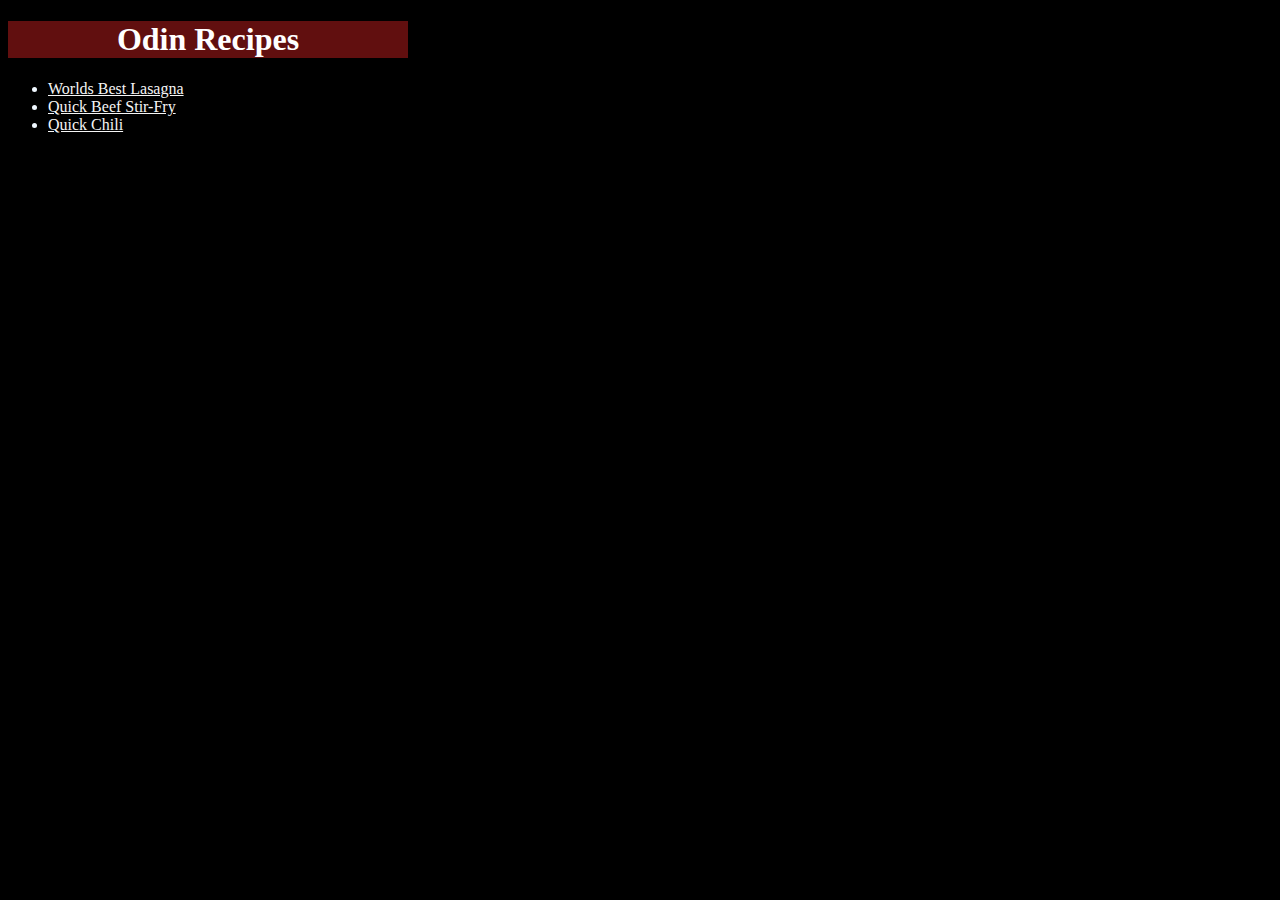
<file: index.html>
<!DOCTYPE html>
<html lang="en">
<head>
    <meta charset="UTF-8">
    <meta name="viewport" content="width=device-width, initial-scale=1.0">
    <title>Odin Recipes</title>
    <link rel="stylesheet" href="index.css">
</head>
<body>
   <h1>Odin Recipes</h1>
    
   <ul>
        <li><a href="recipes/lasagna.html">Worlds Best Lasagna</a></li>
        <li><a href="recipes/stir-fry.html">Quick Beef Stir-Fry</a></li>
        <li><a href="recipes/chili.html">Quick Chili</a></li>
    </ul>
</body>
</html>
</file>
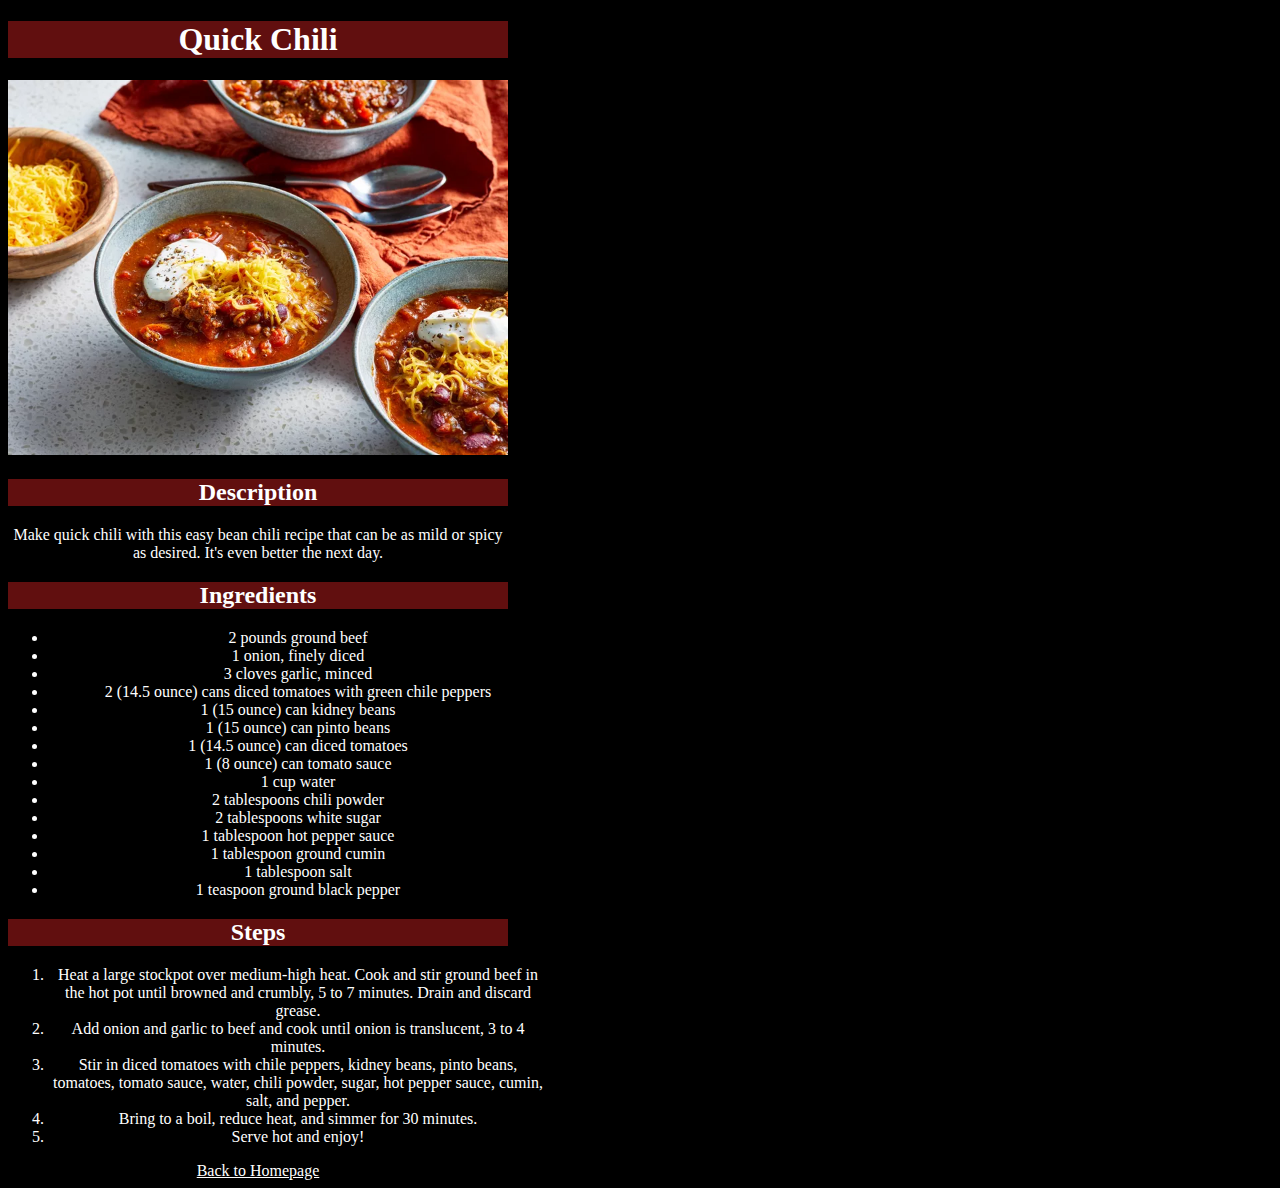
<file: recipes/chili.html>
<!DOCTYPE html>
<html lang="en">
<head>
    <meta charset="UTF-8">
    <meta name="viewport" content="width=device-width, initial-scale=1.0">
    <title>Quick Chili</title>
    <link rel="stylesheet" href="chili.css">
</head>
<body>
    <h1>Quick Chili</h1>
    <img src="../images/chili.webp">
    <h2>Description</h2>
    <p>Make quick chili with this easy bean chili recipe that can be as mild or spicy as desired. It's even better the next day.</p>
    <h2>Ingredients</h2>
    <ul>
        <li>2 pounds ground beef</li>
        <li>1 onion, finely diced</li>
        <li>3 cloves garlic, minced
        </li>
        <li>2 (14.5 ounce) cans diced tomatoes with green chile peppers</li>
        <li>1 (15 ounce) can kidney beans</li>
        <li>1 (15 ounce) can pinto beans</li>
        <li>1 (14.5 ounce) can diced tomatoes</li>
        <li>1 (8 ounce) can tomato sauce</li>
        <li>1 cup water</li>
        <li>2 tablespoons chili powder</li>
        <li>2 tablespoons white sugar</li>
        <li>1 tablespoon hot pepper sauce</li>
        <li>1 tablespoon ground cumin</li>
        <li>1 tablespoon salt</li>
        <li>1 teaspoon ground black pepper</li>
    </ul>
    <h2>Steps</h2>
    <ol>
        <li>Heat a large stockpot over medium-high heat. Cook and stir ground beef in the hot pot until browned and crumbly, 5 to 7 minutes. Drain and discard grease.</li>

        <li>Add onion and garlic to beef and cook until onion is translucent, 3 to 4 minutes.</li>

        <li>Stir in diced tomatoes with chile peppers, kidney beans, pinto beans, tomatoes, tomato sauce, water, chili powder, sugar, hot pepper sauce, cumin, salt, and pepper.</li>

        <li>Bring to a boil, reduce heat, and simmer for 30 minutes.
        </li>

        <li>Serve hot and enjoy!</li>
    </ol>

    <a href="../index.html">Back to Homepage</a>
</body>
</html>
</file>
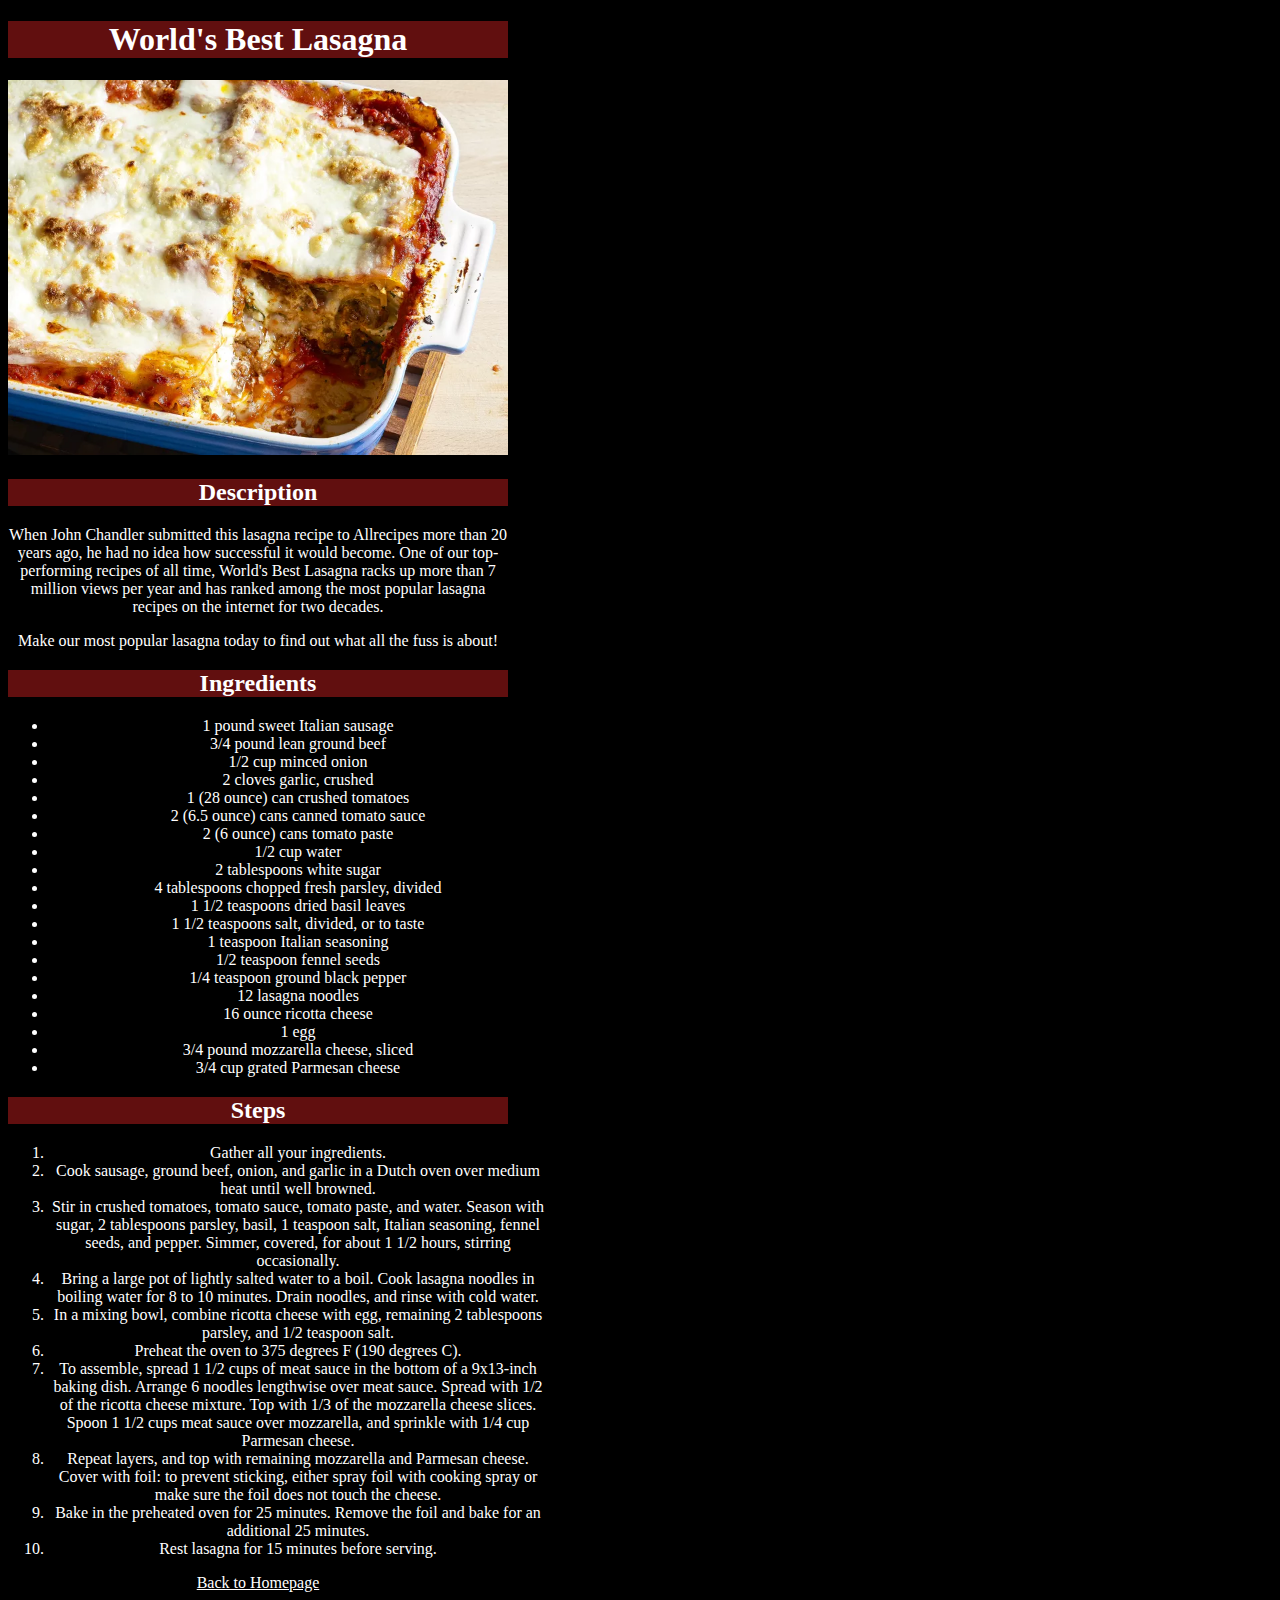
<file: recipes/lasagna.html>
<!DOCTYPE html>
<html lang="en">
<head>
    <meta charset="UTF-8">
    <meta name="viewport" content="width=device-width, initial-scale=1.0">
    <title>Worlds Best Lasagna Recipe</title>
    <link rel="stylesheet" href="lasagna.css">
</head>
<body>
    <h1>World's Best Lasagna</h1>
    <img src="../images/worlds-best-lasagna.webp" alt="lasagna">
    <h2>Description</h2>
    <p>When John Chandler submitted this lasagna recipe to Allrecipes more than 20 years ago, he had no idea how successful it would become. One of our top-performing recipes of all time, World's Best Lasagna racks up more than 7 million views per year and has ranked among the most popular lasagna recipes on the internet for two decades.</p>
    <p>Make our most popular lasagna today to find out what all the fuss is about!</p>
    <h2>Ingredients</h2>

    <ul>
        <li>1 pound sweet Italian sausage</li>
        <li>3/4 pound lean ground beef</li>
        <li>1/2 cup minced onion</li>
        <li>2 cloves garlic, crushed</li>
        <li>1 (28 ounce) can crushed tomatoes</li>
        <li>2 (6.5 ounce) cans canned tomato sauce</li>
        <li>2 (6 ounce) cans tomato paste</li>
        <li>1/2 cup water</li>
        <li>2 tablespoons white sugar</li>
        <li>4 tablespoons chopped fresh parsley, divided</li>
        <li>1 1/2 teaspoons dried basil leaves</li>
        <li>1 1/2 teaspoons salt, divided, or to taste</li>
        <li>1 teaspoon Italian seasoning</li>
        <li>1/2 teaspoon fennel seeds</li>
        <li>1/4 teaspoon ground black pepper</li>
        <li>12 lasagna noodles</li>
        <li>16 ounce ricotta cheese</li>
        <li>1 egg</li>
        <li>3/4 pound mozzarella cheese, sliced</li>
        <li>3/4 cup grated Parmesan cheese</li>
    </ul>

    <h2>Steps</h2>
    <ol>
        <li>Gather all your ingredients.</li>
        <li>Cook sausage, ground beef, onion, and garlic in a Dutch oven over medium heat until well browned.</li>
        <li>Stir in crushed tomatoes, tomato sauce, tomato paste, and water. Season with sugar, 2 tablespoons parsley, basil, 1 teaspoon salt, Italian seasoning, fennel seeds, and pepper. Simmer, covered, for about 1 1/2 hours, stirring occasionally.</li>
        <li>Bring a large pot of lightly salted water to a boil. Cook lasagna noodles in boiling water for 8 to 10 minutes. Drain noodles, and rinse with cold water.</li>
        <li>In a mixing bowl, combine ricotta cheese with egg, remaining 2 tablespoons parsley, and 1/2 teaspoon salt.</li>
        <li>Preheat the oven to 375 degrees F (190 degrees C).
        </li>
        <li>To assemble, spread 1 1/2 cups of meat sauce in the bottom of a 9x13-inch baking dish. Arrange 6 noodles lengthwise over meat sauce. Spread with 1/2 of the ricotta cheese mixture. Top with 1/3 of the mozzarella cheese slices. Spoon 1 1/2 cups meat sauce over mozzarella, and sprinkle with 1/4 cup Parmesan cheese.</li>
        <li>Repeat layers, and top with remaining mozzarella and Parmesan cheese. Cover with foil: to prevent sticking, either spray foil with cooking spray or make sure the foil does not touch the cheese.</li>
        <li>Bake in the preheated oven for 25 minutes. Remove the foil and bake for an additional 25 minutes.</li>
        <li>Rest lasagna for 15 minutes before serving.</li>
    </ol>

    <a href="../index.html">Back to Homepage</a>
</body>
</html>
</file>
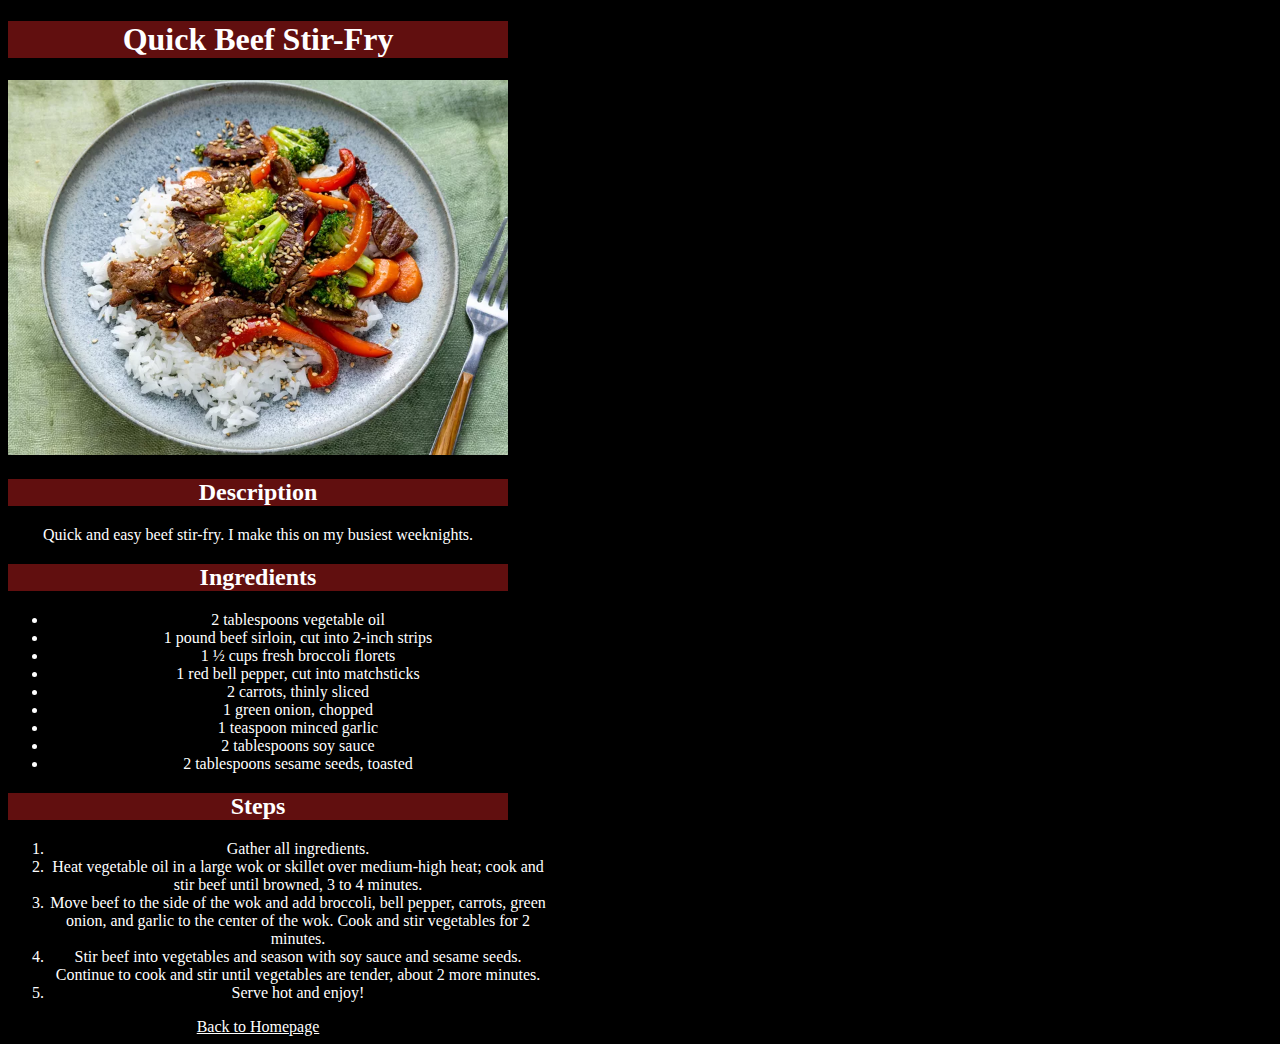
<file: recipes/stir-fry.html>
<!DOCTYPE html>
<html lang="en">
<head>
    <meta charset="UTF-8">
    <meta name="viewport" content="width=device-width, initial-scale=1.0">
    <title>Quick Beef Stir-Fry</title>
    <link rel="stylesheet" href="stir-fry.css">
</head>
<body>
    <h1>Quick Beef Stir-Fry</h1>
    <img src="../images/quick-beef-stirfry.webp">
    <h2>Description</h2>
    
    <p>Quick and easy beef stir-fry. I make this on my busiest weeknights.
    </p>
    <h2>Ingredients</h2>
    <ul>
        <li>2 tablespoons vegetable oil

        </li>
        <li>1 pound beef sirloin, cut into 2-inch strips</li>
        <li>1 ½ cups fresh broccoli florets</li>
        <li>1 red bell pepper, cut into matchsticks</li>
        <li>2 carrots, thinly sliced</li>
        <li>1 green onion, chopped</li>
        <li>1 teaspoon minced garlic
        </li>
        <li>2 tablespoons soy sauce</li>
        <li>2 tablespoons sesame seeds, toasted</li>
    </ul>
    <h2>Steps</h2>
    <ol>
        <li>Gather all ingredients.</li>
        <li>Heat vegetable oil in a large wok or skillet over medium-high heat; cook and stir beef until browned, 3 to 4 minutes.</li>
        <li>Move beef to the side of the wok and add broccoli, bell pepper, carrots, green onion, and garlic to the center of the wok. Cook and stir vegetables for 2 minutes.</li>
        <li>Stir beef into vegetables and season with soy sauce and sesame seeds. Continue to cook and stir until vegetables are tender, about 2 more minutes.
        </li>
        <li>Serve hot and enjoy!</li>
    </ol>
    <a href="../index.html">Back to Homepage</a>

</body>
</html>
</file>
<file: index.css>
* {
    width: 400px;
    height: auto;
    background-color: rgb(0, 0, 0);
    font-family: 'Times New Roman', Times, serif;
    color: white;
}
h1 {
    background-color: rgba(231, 36, 36, 0.418);
    color: white;
    text-align: center;
    width: 400px;
}
ul li {
    width: 140px;
    color: aliceblue;

}
a {
    color: whitesmoke;
}
</file>
<file: recipes/chili.css>
* {
    width: 500px;
    height: auto;
    background-color: rgb(0, 0, 0);
    font-family: 'Times New Roman', Times, serif;
    color: white;
    text-align: center;
}
h1 {
    background-color: rgba(231, 36, 36, 0.418);
}
h2 {
    background-color: rgba(231, 36, 36, 0.418);
}
</file>
<file: recipes/lasagna.css>
* {
    width: 500px;
    height: auto;
    background-color: rgb(0, 0, 0);
    font-family: 'Times New Roman', Times, serif;
    color: white;
    text-align: center;
}
h1 {
    background-color: rgba(231, 36, 36, 0.418);
}
h2 {
    background-color: rgba(231, 36, 36, 0.418);
}
</file>
<file: recipes/stir-fry.css>
* {
    width: 500px;
    height: auto;
    background-color: rgb(0, 0, 0);
    font-family: 'Times New Roman', Times, serif;
    color: white;
    text-align: center;
}
h1 {
    background-color: rgba(231, 36, 36, 0.418);
}
h2 {
    background-color: rgba(231, 36, 36, 0.418);
}
</file>
